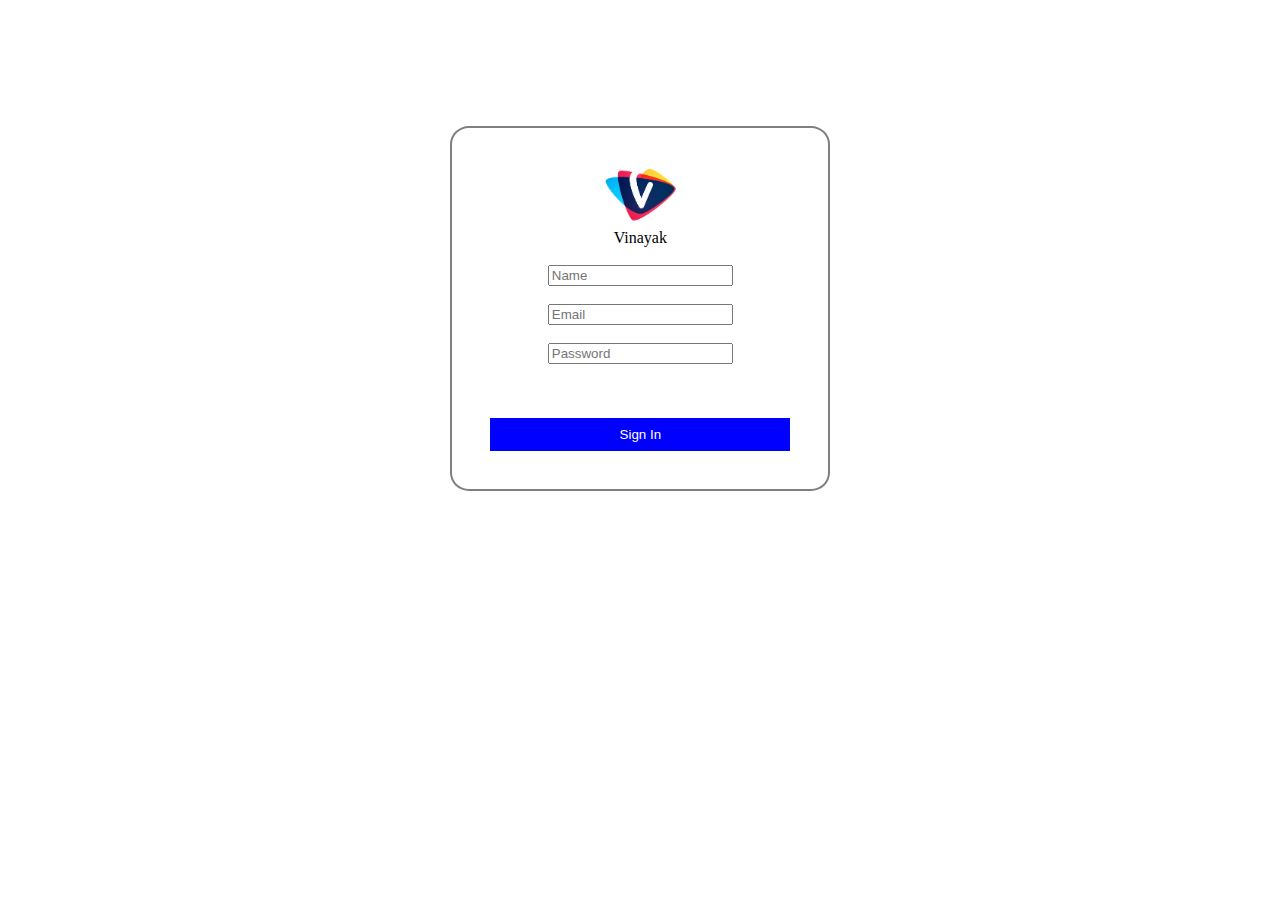
<file: Register.html>
<!DOCTYPE html>
<html lang="en">

<head>
     <meta charset="UTF-8">
     <meta http-equiv="X-UA-Compatible" content="IE=edge">
     <meta name="viewport" content="width=device-width, initial-scale=1.0">
     <title>Register</title>
     <style>
          .form{
               width: 300px;
               border: 2px solid grey;
               border-radius: 5%;
               padding: 3%;
               margin-left: 35%;
               margin-top: 10%;
          }
          .form form center #submit{
               width: 100%;
               color: white;
               background-color: blue;
               border: 0px solid black;
               padding: 3%;
               transition: 0.3s ease;
          }
          .form form center #submit:hover{
               background-color: green;
               color: black;
          }
     </style>
</head>

<body>
     <div class="form">
          <form action="original.html">
               <center>
                    <img src="V.jpg" alt="Vinayak Logo" height="25%" width="25%" style="display: inline;"><div class="V">Vinayak</div><br>

                    <input type="text" placeholder="Name" required><br><br>

                    <input type="email" placeholder="Email" required><br><br>
                    
                    <input type="password" placeholder="Password" required><br><br><hr color="white">
                    <br>
                    <input id="submit" type="submit" value="Sign In" style="">
               </center>
          </form>
     </div>
</body>

</html>
</file>
